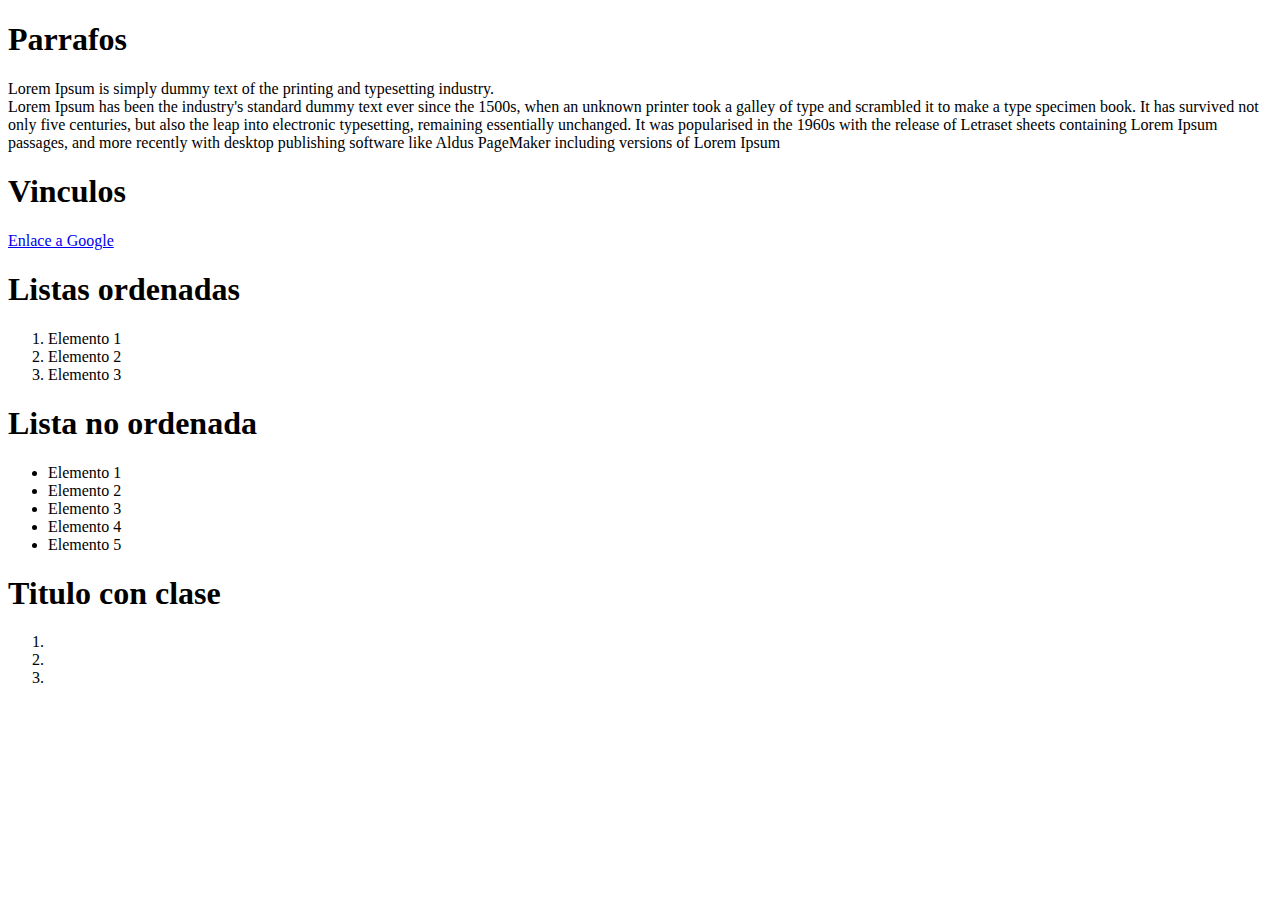
<file: Programación Web/Clase03_Index.html>
<!DOCTYPE html>
<html lang="en">
<head>
	<title>Clase 03 HTML</title>
</head>
<body>
	<h1 class="titulos-1">Parrafos</h1>
	<p>Lorem Ipsum is simply dummy text of the printing and typesetting industry.<br>
		Lorem Ipsum has been the industry's standard dummy text ever since the 1500s, 
		when an unknown printer took a galley of type and scrambled it to make a type specimen book. 
		It has survived not only five centuries, but also the leap into electronic typesetting, remaining essentially unchanged. 
		It was popularised in the 1960s with the release of Letraset sheets containing Lorem Ipsum passages, 
		and more recently with desktop publishing software like Aldus PageMaker including versions of Lorem Ipsum</p>
	<h1 class="titulos-1" id="class-title">Vinculos</h1>
	<a href="https://www.google.com" target="_blank" rel="noopener noreferrer">Enlace a Google</a>

	<h1 class="titulos-1">Listas ordenadas</h1>
	<ol>
		<li>Elemento 1</li>
		<li>Elemento 2</li>
		<li>Elemento 3</li>
	</ol>
	<h1 class="titulos-1">Lista no ordenada</h1>
	<ul>
		<li>Elemento 1</li>
		<li>Elemento 2</li>
		<li>Elemento 3</li>
		<li>Elemento 4</li>
		<li>Elemento 5</li>
	</ul>
	<h1 class="titulos-1 font-style" id="class-title">Titulo con clase</h1>

	<ol id="lista-ordenada">
		<li class="elemento-lista"><a href="" class="vinculo"></a></li>
		<li class="elemento-lista"><a href="" class="vinculo"></a></li>
		<li class="elemento-lista"><a href="" class="vinculo"></a></li>
	</ol>
</body>
</html>
</file>
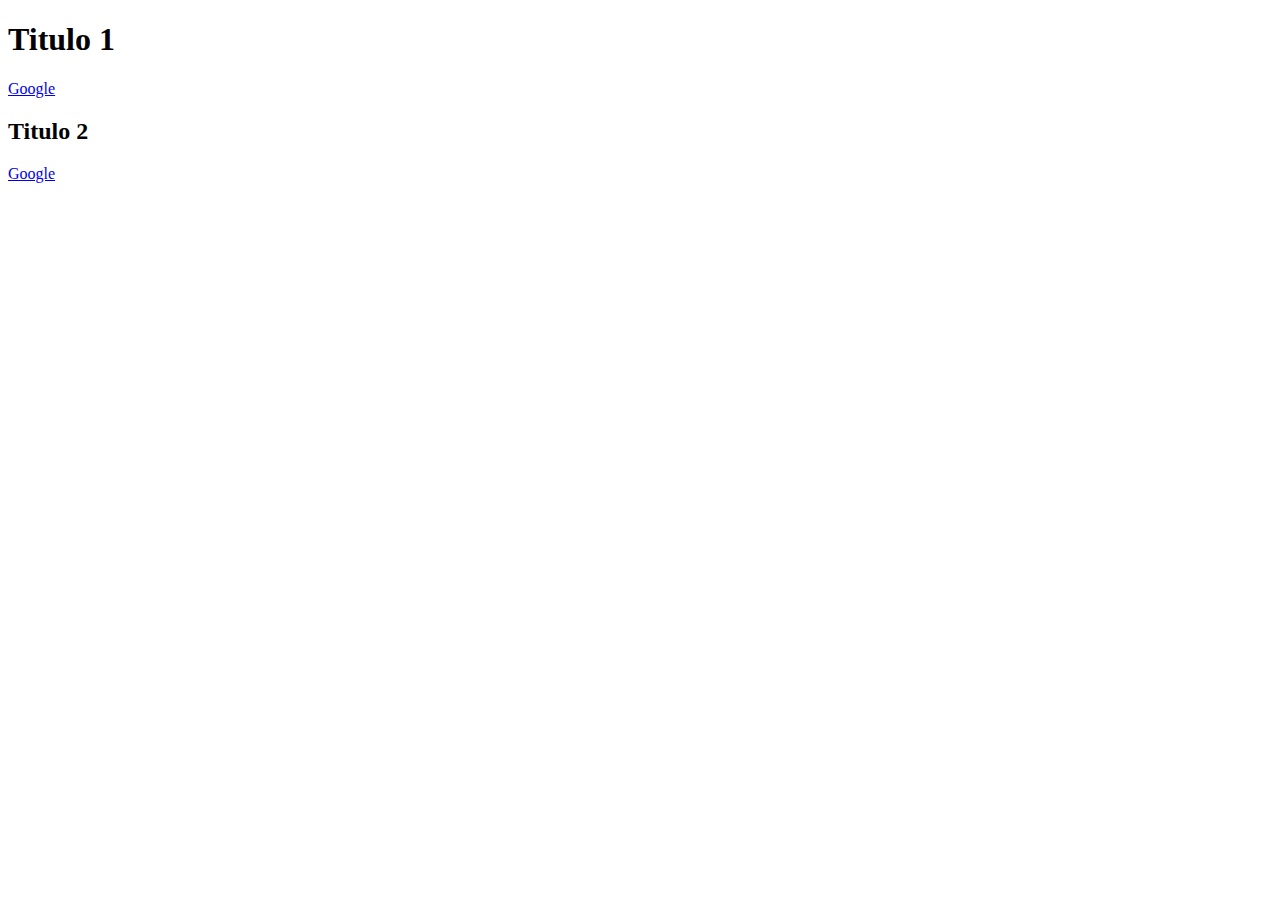
<file: Programación Web/Clase04_index.html>
<!DOCTYPE html>
<html lang="en">
<head>
    <title>Clase 04</title>
</head>
<body>
    <div class="contenido">
        <h1>Titulo 1</h1>
        <p><a href="google.com">Google</a></p>
    </div>
    <div class="blog">
        <h2 id="encabezado">Titulo 2</h2>
        <p><a href="google.com">Google</a></p>
    </div>
</body>
</html>
</file>
